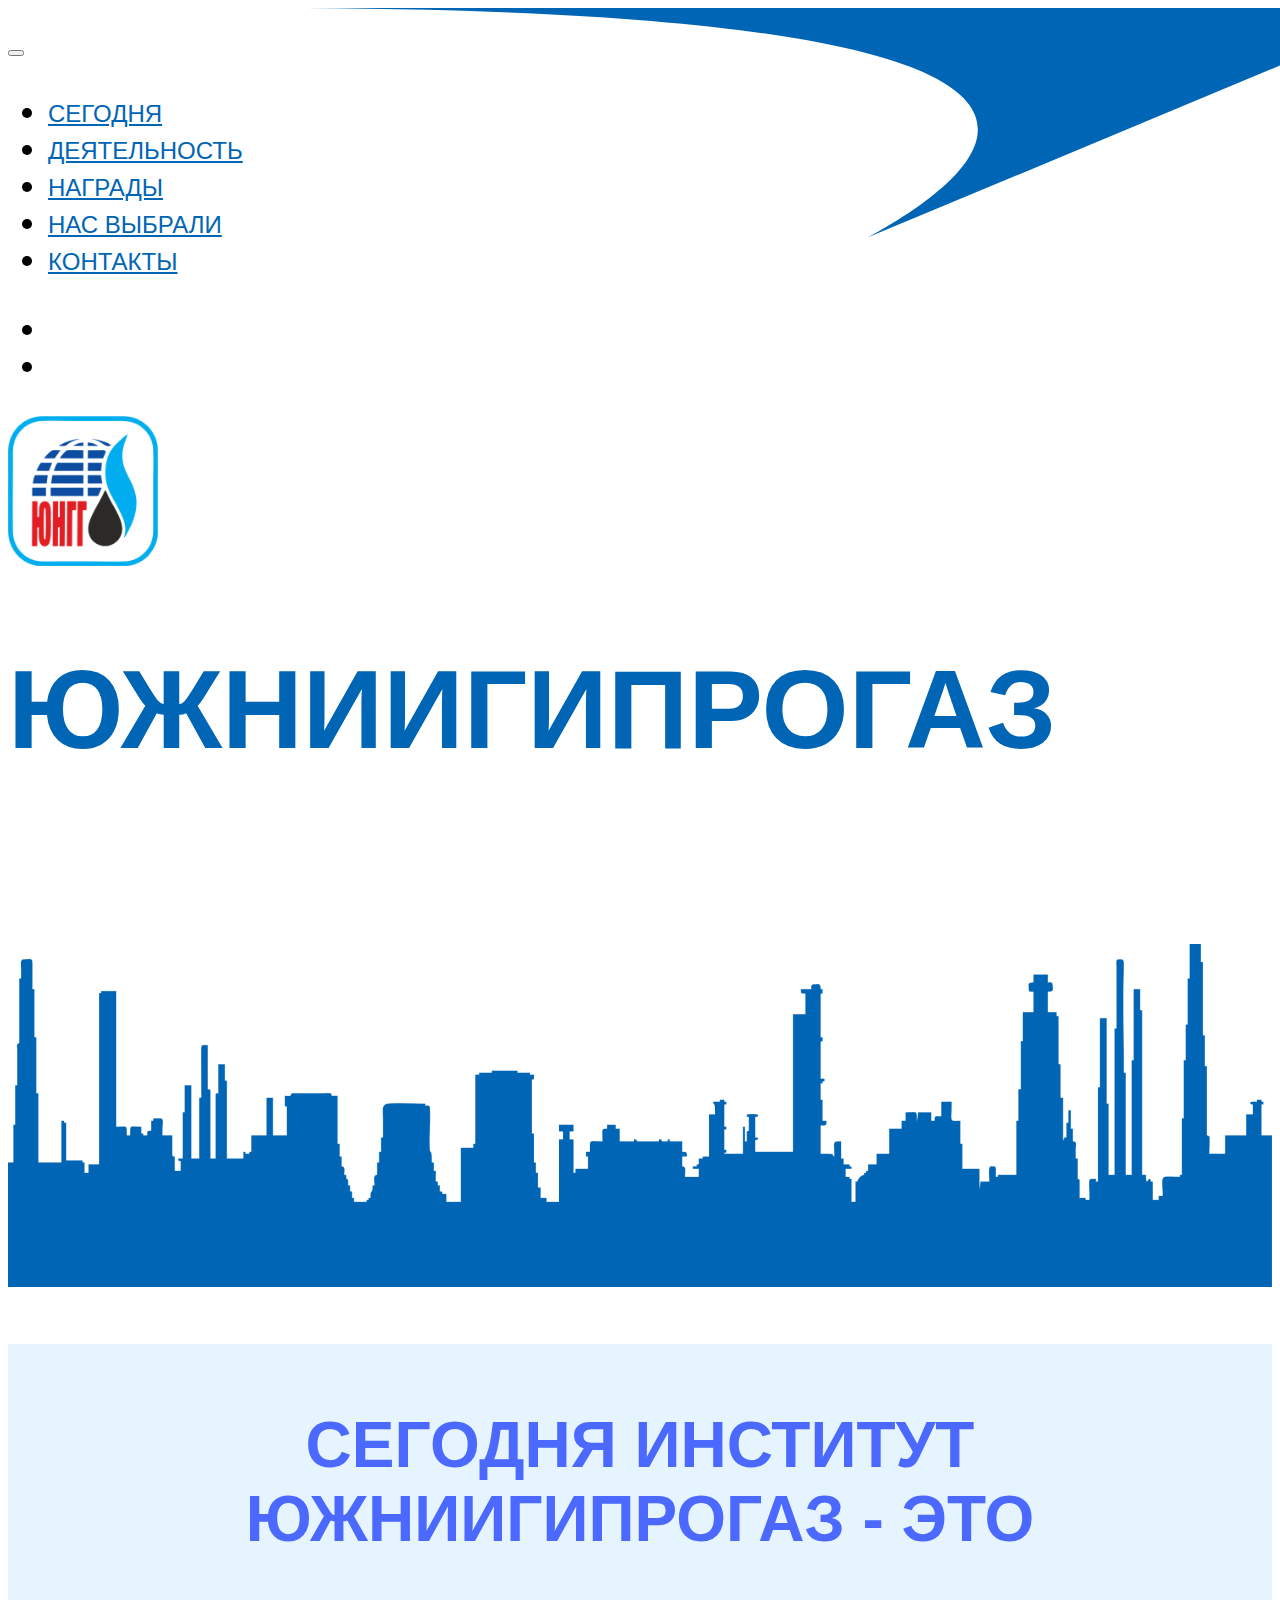
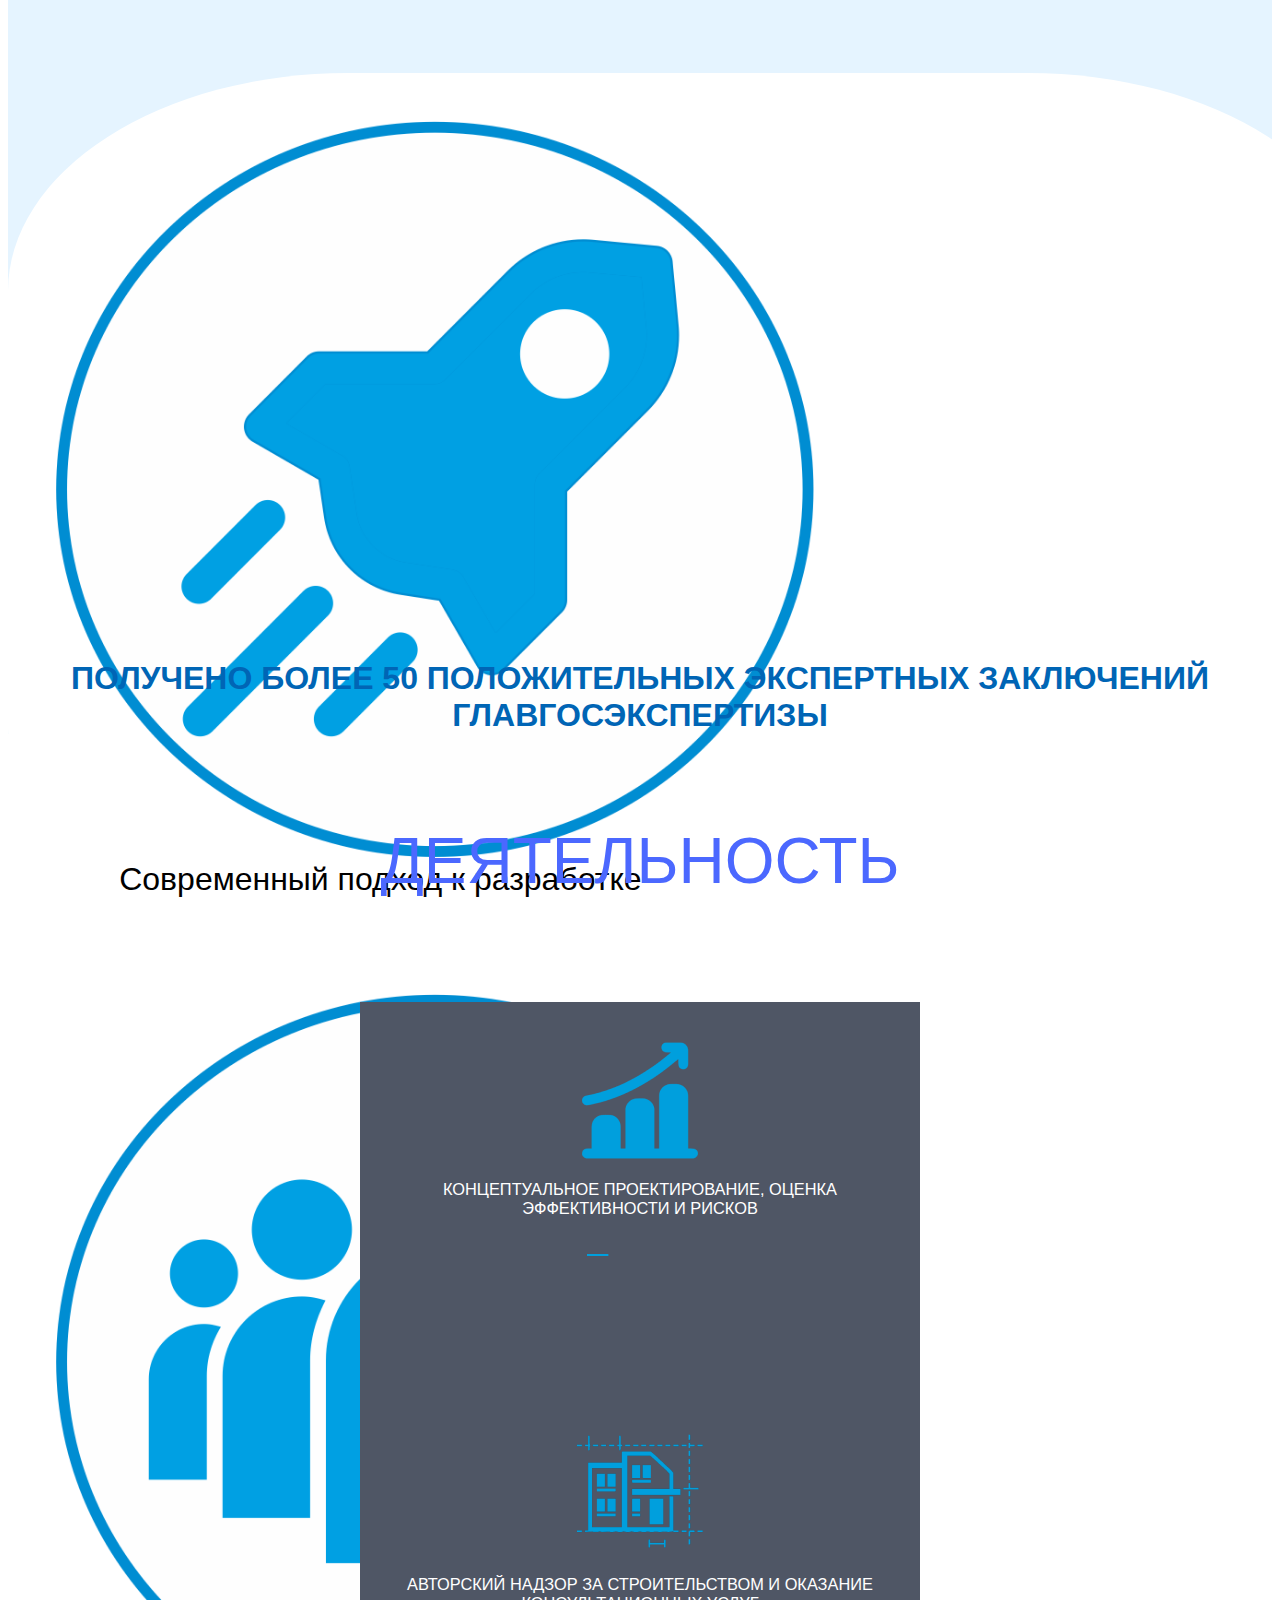
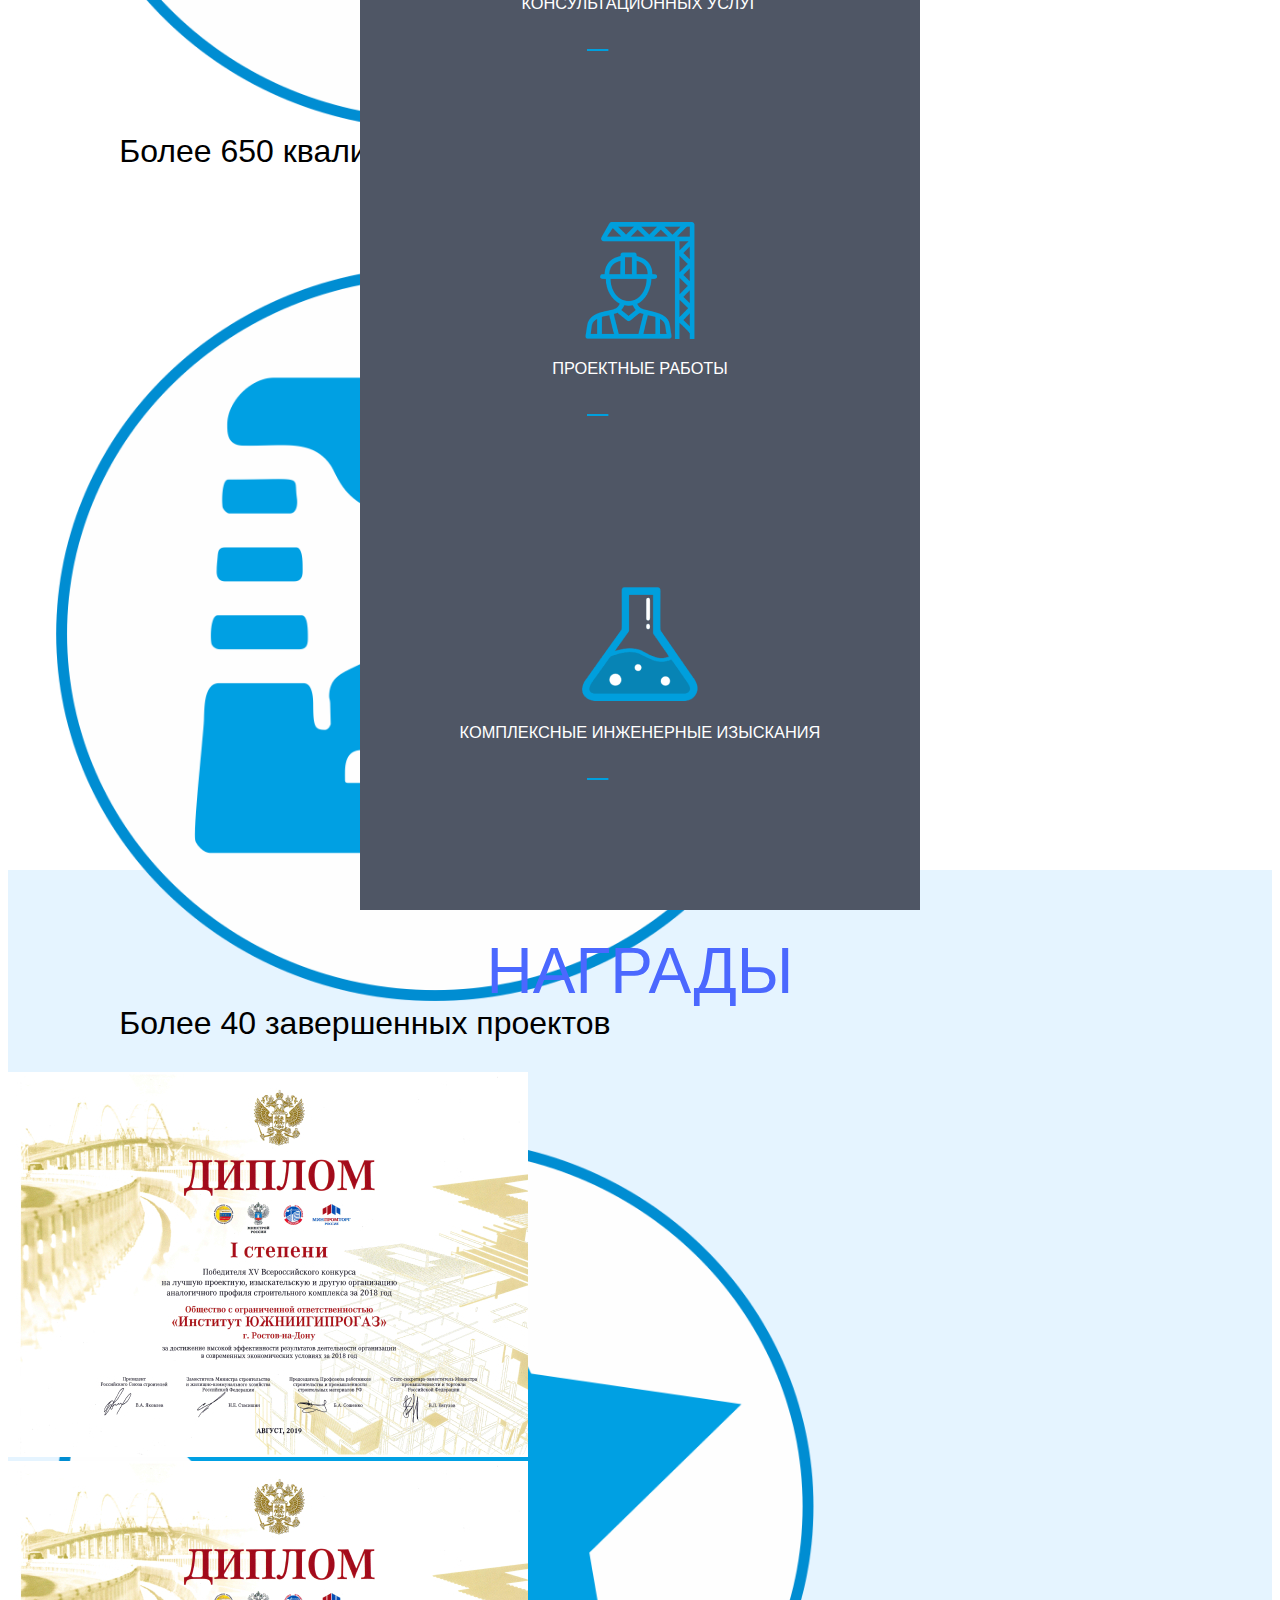
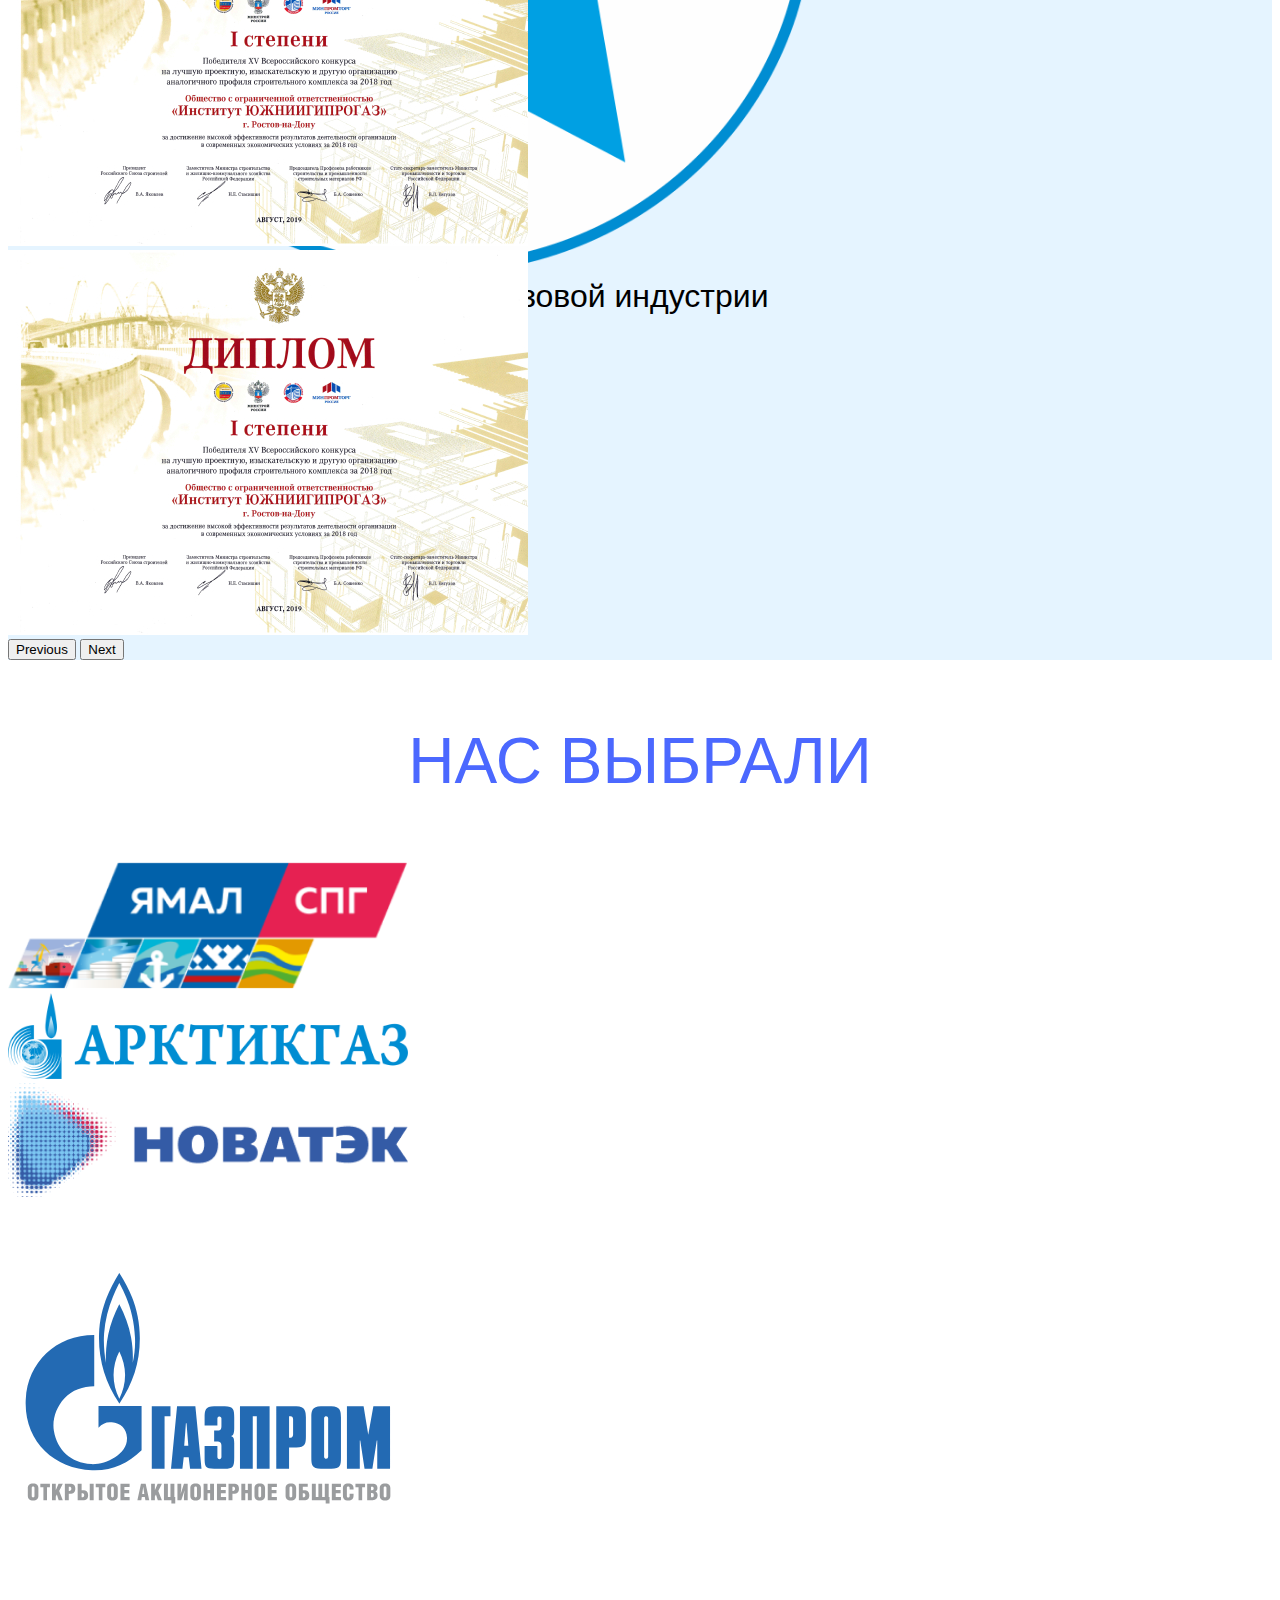
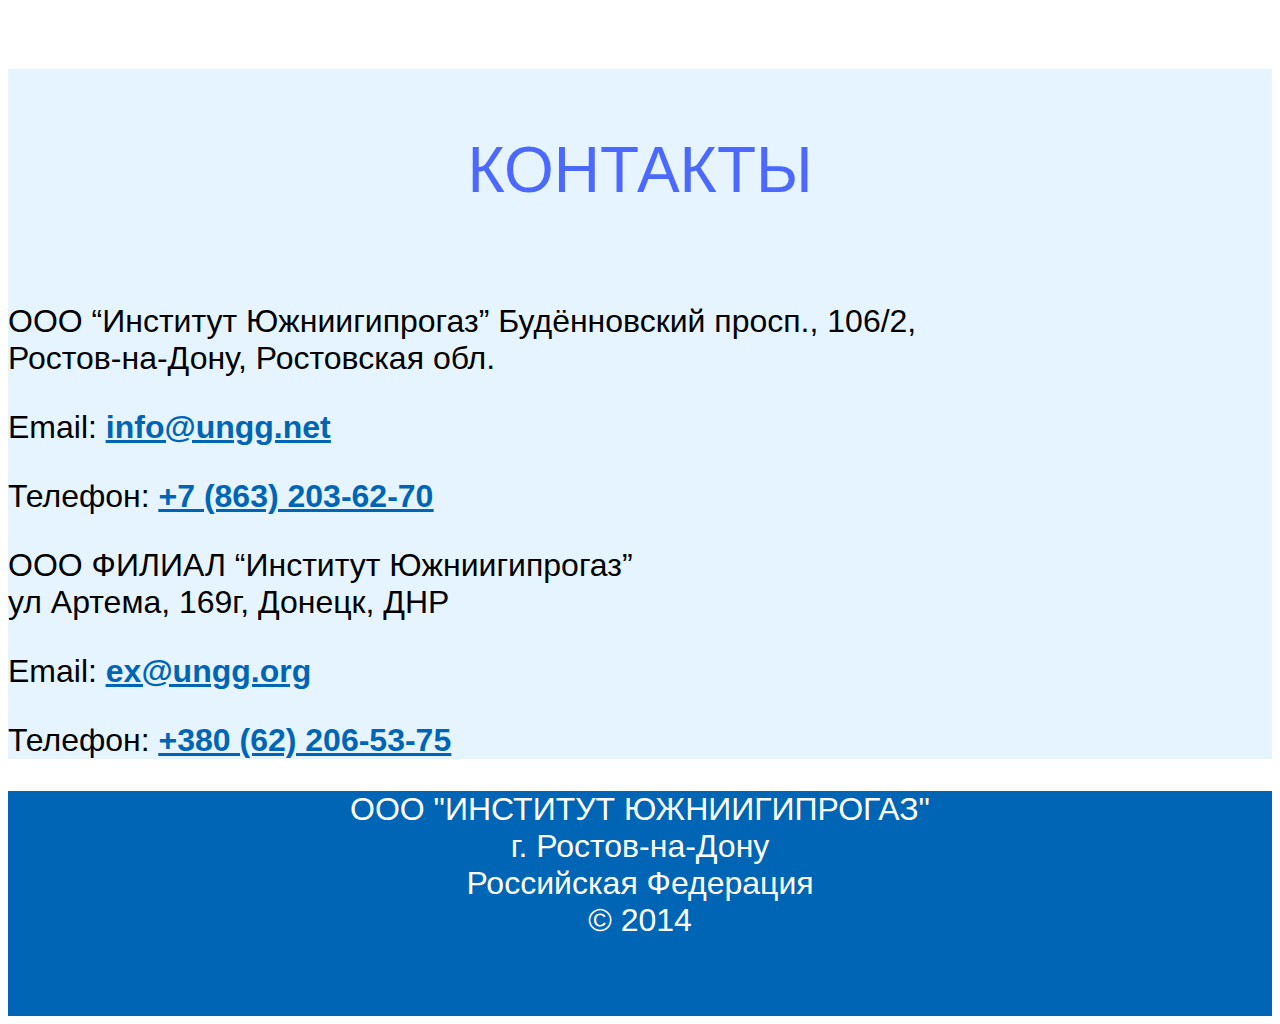
<file: index.html>
<!doctype html>
<html lang="ru">

<head>
	<meta charset="utf-8">
	<meta name="viewport" content="width=device-width, initial-scale=1">
	<title>ООО "Институт Южниигипрогаз"</title>
	<link href="https://cdn.jsdelivr.net/npm/bootstrap@5.3.0-alpha3/dist/css/bootstrap.min.css" rel="stylesheet"
		integrity="sha384-KK94CHFLLe+nY2dmCWGMq91rCGa5gtU4mk92HdvYe+M/SXH301p5ILy+dN9+nJOZ" crossorigin="anonymous">
	<link rel="stylesheet" href="./styles/style.css">
	<link rel="stylesheet" href="/styles/card-activity.css">
</head>

<body>
	<section id="main">
		<div class="main__top">
			<div class="main__top-img">
				<img src="./img/main-top.svg" alt="">
			</div>
		</div>
		<div class="container-fluid ">
			<div class="row">
				<div class="col-md-12">
					<nav class="navbar stiky-top navbar-expand-lg ">
						<div class=" menu container-fluid">
							<!-- <a class="navbar-brand" href="#">Navbar</a> -->
							<button class="navbar-toggler" type="button" data-bs-toggle="collapse"
								data-bs-target="#navbarNav" aria-controls="navbarNav" aria-expanded="false"
								aria-label="Toggle navigation">
								<span class="navbar-toggler-icon"></span>
							</button>
							<div class="collapse navbar-collapse  justify-content-around" id="navbarNav">
								<ul class="navbar-nav">
									<li class="nav-item">
										<a class="nav-link " aria-current="page" href="#">Сегодня</a>
									</li>
									<li class="nav-item">
										<a class="nav-link" href="#">Деятельность</a>
									</li>
									<li class="nav-item">
										<a class="nav-link" href="#">Награды</a>
									</li>
									<li class="nav-item">
										<a class="nav-link" href="#">Нас выбрали</a>
									</li>
									<li class="nav-item">
										<a class="nav-link" href="#">Контакты</a>
									</li>

								</ul>
								<ul class="navbar-nav in-corp ">
									<li class="nav-item">
										<a class="nav-link " href="#">Карьера</a>
									</li>
									<li class="nav-item">
										<a class="nav-link " href="#">Публичные обсуждения</a>
									</li>
								</ul>

							</div>
						</div>
					</nav>


				</div>
			</div>
			<div class="row align-items-end logo__wrap">
				<div class=" col-md-7 offset-md-1">
					<img src="./img/logo.png" class="rounded float-start logo" alt="...">
					<h1 class="mt-2 ">ЮЖНИИГИПРОГАЗ</h1>
				</div>
			</div>
		</div>

		<div class="container-fluid p-0">
			<img src="./img/main-bottom.png" class="img-fluid main__bottom" alt="...">
		</div>


	</section>


	<section class="now">
		<div class="container-fluid ">
			<div class="row">
				<div class="col">
					<h2 class="now__title title ">Сегодня институт Южниигипрогаз - это</h2>
				</div>
			</div>

			<div class="row align-items-center now__blok  justify-content-center">
				<div class="col-lg-3">

					<div class="now__card ">
						<div class="now__card-img text-center">
							<img src="./img/raceta.png" class="rounded " alt="...">
						</div>
						<div class="now_card-text">
							Современный подход к разработке
						</div>
					</div>

				</div>
				<div class="col-lg-3">

					<div class="now__card">
						<div class="now__card-img text-center">
							<img src="./img/people.png" class="rounded " alt="...">
						</div>
						<div class="now_card-text">
							Более 650 квалифицированных кадров
						</div>
					</div>

				</div>
				<div class="col-lg-3">

					<div class="now__card">
						<div class="now__card-img text-center">
							<img src="./img/factory.png" class="rounded " alt="...">
						</div>
						<div class="now_card-text">
							Более 40 завершенных проектов
						</div>
					</div>

				</div>
				<div class="col-lg-3">

					<div class="now__card">
						<div class="now__card-img text-center">
							<img src="./img/star.png" class="rounded " alt="...">
						</div>
						<div class="now_card-text">
							<span>Партнерство с титанами газовой индустрии</span>

						</div>
					</div>

				</div>

			</div>
			<div class="row">
				<div class="col">
					<h2 class="now__subtitle">Получено Более 50 положительных экспертных Заключений ГЛАВГОСЭКСПЕРТИЗы
					</h2>
				</div>
			</div>
		</div>
	</section>

	<section class="activity">
		<div class="container-fluid">
			<div class="row">
				<div class="col-md-12 title">Деятельность</div>
			</div>

			<div class="row">
				<div class="post-wrap">
					<div class="post-item">
						<div class="item-content">
							<div class=" group">
								<img class="item-img" src="./img/activity_1.png" alt="">
							</div>
							<div class="item-body">
								<h3>КОНЦЕПТУАЛЬНОЕ ПРОЕКТИРОВАНИЕ, ОЦЕНКА ЭФФЕКТИВНОСТИ И РИСКОВ</h3>
								<p></p>
							</div>
							<div class="item-footer">
								<a href="#" class="link"><span>Подробнее</span></a>
							</div>
						</div>
					</div>

					<div class="post-item">
						<div class="item-content">
							<div class=" tree">
								<img class="item-img" src="./img/activity_2.png" alt="">
							</div>
							<div class="item-body">
								<h3>АВТОРСКИЙ НАДЗОР ЗА СТРОИТЕЛЬСТВОМ И ОКАЗАНИЕ КОНСУЛЬТАЦИОННЫХ УСЛУГ</h3>
								<p></p>
							</div>
							<div class="item-footer">
								<a href="#" class="link"><span>Подробнее</span></a>
							</div>
						</div>
					</div>

					<div class="post-item ">
						<div class="item-content ">
							<div class=" anchor">
								<img class="item-img" src="./img/activity_3.png" alt="">
							</div>
							<div class="item-body">
								<h3>ПРОЕКТНЫЕ РАБОТЫ</h3>
								<p></p>
							</div>
							<div class="item-footer">
								<a href="#" class="link"><span>Подробнее</span></a>
							</div>
						</div>
					</div>
					<div class="post-item">
						<div class="item-content">
							<div class=" anchor">
								<img class="item-img" src="./img/activity_4.png" alt="">
							</div>
							<div class="item-body">
								<h3>КОМПЛЕКСНЫЕ ИНЖЕНЕРНЫЕ ИЗЫСКАНИЯ</h3>
								<p></p>
							</div>
							<div class="item-footer">
								<a href="#" class="link"><span>Подробнее</span></a>
							</div>
						</div>
					</div>
				</div>
			</div>
		</div>
	</section>

	<section class="achievements">
		<div class="container-fluid">
			<div class="row">
				<div class="col-md-12 title">Награды</div>
			</div>
			<div class="row justify-content-center">
				<div class="col-md-5">
					<div id="carouselExampleControls" class="carousel slide" data-bs-ride="carousel">
						<div class="carousel-inner">
							<div class="carousel-item active">
								<img src="./img/choise1.jpg" class="d-block w-100" alt="...">
							</div>
							<div class="carousel-item">
								<img src="./img/choise1.jpg" class="d-block w-100" alt="...">
							</div>
							<div class="carousel-item">
								<img src="./img/choise1.jpg" class="d-block w-100" alt="...">
							</div>
						</div>
						<button class="carousel-control-prev" type="button" data-bs-target="#carouselExampleControls"
							data-bs-slide="prev">
							<span class="carousel-control-prev-icon" aria-hidden="true"></span>
							<span class="visually-hidden">Previous</span>
						</button>
						<button class="carousel-control-next" type="button" data-bs-target="#carouselExampleControls"
							data-bs-slide="next">
							<span class="carousel-control-next-icon" aria-hidden="true"></span>
							<span class="visually-hidden">Next</span>
						</button>
					</div>
				</div>
			</div>
		</div>
	</section>

	<section class="choice">
		<div class="container-fluid">
			<div class="row">
				<div class="col-md-12 title">Нас выбрали</div>
			</div>
			<div class="row justify-content-center choice__block d-flex align-items-center text-center">
				<div class="col-md-3">
					<div class="choice__block-wrap">
						<img class="img-fluid" src="./img/chois_1.png" alt="">
					</div>
				</div>
				<div class="col-md-3">
					<div class="choice__block-wrap">
						<img class="img-fluid" src="./img/4da36ff516f6868850505209eba51114.png" alt="">
					</div>
				</div>
				<div class="col-md-3">
					<div class="choice__block-wrap">
						<img class="img-fluid" src="./img/chois_2.png" alt="">
					</div>
				</div>
				<div class="col-md-3 ">
					<div class="choice__block-wrap">
						<img class="img-fluid" src="./img/gazprom-6.svg" alt="">
					</div>
				</div>

			</div>


		</div>
	</section>

	<section class="contacts">
		<div class="container">
			<div class="row">
				<div class="col-md-12 title">Контакты</div>
			</div>
			<div class="row justify-content-center">
				<div class="col-md-5 contacts__block">
					<p>OOO “Институт Южниигипрогаз” Будённовский просп., 106/2, <br>
						Ростов-на-Дону, Ростовская обл.</p>
					<p> Email: <span class="contact__block-text"> <a href="mailto:info@ungg.net">info@ungg.net</a>
						</span> </p>
					<p> Телефон: <span class="contact__block-text"> <a href="tel:+7 (863) 203-62-70">+7 (863)
								203-62-70</a> </span> </p>
				</div>
				<div class="col-md-5 offset-md-2 contacts__block ">
					<p>OOO ФИЛИАЛ “Институт Южниигипрогаз” <br> ул Артема, 169г,
						Донецк, ДНР</p>
					<p> Email: <span class="contact__block-text"><a href="mailto:ex@ungg.org">ex@ungg.org</a></span>
					</p>
					<p> Телефон: <span class="contact__block-text"><a href="tel:+380 (62) 206-53-75">+380 (62)
								206-53-75</a></span> </p>
				</div>
			</div>
		</div>
	</section>

	<footer class="footer">
		<div class="container">
			<div class="row justify-content-center align-items-center footer__text">
				<div class="col-md-12">
					ООО "ИНСТИТУТ ЮЖНИИГИПРОГАЗ" <br>г. Ростов-на-Дону
					<br>Российская Федерация
					<br> © 2014
				</div>
			</div>
		</div>

	</footer>



	<script src="https://cdn.jsdelivr.net/npm/bootstrap@5.3.0-alpha3/dist/js/bootstrap.bundle.min.js"
		integrity="sha384-ENjdO4Dr2bkBIFxQpeoTz1HIcje39Wm4jDKdf19U8gI4ddQ3GYNS7NTKfAdVQSZe"
		crossorigin="anonymous"></script>
</body>

</html>
</file>
<file: styles/style.css>
@font-face {
	font-family: 'Oswald', sans-serif;
	src: url(../fonts/Oswald-Regular.woff2);
	font-style: normal;
	font-weight: 400;
}

@font-face {
	font-family: 'Oswald-bold', sans-serif;
	src: url(../fonts/Oswald-Bold.woff2);
	font-style: normal;
	font-weight: 700;
}

body {
	font-family: 'Oswald', sans-serif;
}

a {
	color: inherit;
}


.nav-link {
	color: #0065B5;
}

.nav-link:hover {
	color: #5785aa;
}

.in-corp .nav-link {
	color: #fff;

}

.in-corp .nav-link:hover {
	color: #5785aa;

}



.menu {

	font-size: 1.6rem;
	text-transform: uppercase;

}


.logo__wrap {
	height: 22rem;
}

.logo__wrap h1 {
	font-size: 6rem;
	color: #0065B5;
}

.logo {
	width: 120px;
	height: 120px;
}

.main__top {
	float: right;
	z-index: -99;

}

.main__top-img img {
	position: absolute;
	right: 0;
	width: 70%;
}

.main__bottom {
	width: 100%;
}



.now {
	min-height: 70vh;
	background-color: #E5F4FF;
}


.title {
	text-transform: uppercase;
	color: #4B68FF;
	font-size: 4rem;
	text-align: center;
	padding: 4rem;
}

.now__blok {
	height: 30rem;

}

.now__card {

	width: 100%;
	background-color: #fff;
	border-radius: 25%;
	padding: 3rem;
}

.now__card-img img {
	width: 60%;
	height: 50%;
}

.now_card-text {
	font-size: 2rem;
	width: 90%;
	margin: 0 auto;
}


.now__subtitle {
	text-transform: uppercase;
	font-size: 2rem;
	text-align: center;
	padding-top: 5rem;
	font-weight: 700;
	color: #0065B5;
}



.activity {
	min-height: 100vh;
	background-color: #fff;
}



.achievements {
	min-height: 90vh;
	background-color: #E5F4FF;
}

.choice {
	background-color: #fff;
}

.choice__block {
	padding-bottom: 4rem;
}

.choice__block-wrap img {
	width: 400px;
}

.test {
	height: 500px;
}



.contacts {
	min-height: 50vh;
	background-color: #E5F4FF;
}

.contacts__block {
	font-size: 2rem;
}

.contact__block-text {
	color: #0065B5;
	text-decoration: underline;
	font-weight: 700;
}

.contact__block-text:hover {
	color: #5785aa;
	text-decoration: underline;
	font-weight: 700;
}



.footer {
	color: #fff;
	background-color: #0065B5;

	text-align: center;
	font-size: 32px;
	font-weight: 400;
}

.footer__text {
	min-height: 25vh;
}

/* Large desktops and laptops */
@media (min-width: 1200px) {

	.main__top-img img {
		position: absolute;
		right: 0;
		width: 80%;
	}

	.menu {
		font-size: 2rem;
		padding-top: 1rem;
	}

	.logo__wrap {
		height: 33rem;
	}

	.logo__wrap h1 {
		font-size: 7rem;
		color: #0065B5;
	}

	.logo {
		width: 150px;
		height: 150px;
	}

	.nav-link {
		font-size: 1.5rem;
	}


}

/* Portrait tablets and medium desktops */
@media (min-width: 992px) and (max-width: 1199px) {
	.logo__wrap h1 {
		font-size: 4rem;
		color: #0065B5;
	}

	.nav-link {
		font-size: 1rem;
	}

	.achievements {
		min-height: 50vh;
		background-color: #E5F4FF;
	}
}

/* Portrait tablets and small desktops */
@media (min-width: 768px) and (max-width: 991px) {}

/* Landscape phones and portrait tablets */
@media (max-width: 767px) {}

/* Landscape phones and smaller */
@media (max-width: 480px) {}
</file>
<file: styles/card-activity.css>
.activity {
	min-height: 100vh;
	background-color: #fff;
	font-size: 16px;
	display: flex;
	flex-direction: column;

	text-align: center;
}

.activity__title {
	text-transform: uppercase;
	padding-top: 40px;
	padding-bottom: 20px;
	font-size: 64px;
	color: #0065B5;


}

.post-wrap {
	max-width: 1120px;
	margin: 0 auto;
	display: flex;
	justify-content: center;
	flex-wrap: wrap;
}

.post-item {
	padding: 40px;
	cursor: pointer;
}

.post-item * {
	transition: .3s linear;
}

.item-content {
	background: #4F5665;
	padding: 40px;
	height: 100%
}

.item-icon {
	margin-bottom: 20px;
}



.post-item:hover .item-img,
.post-item:hover .item-body h3,
.post-item:hover .item-body p {
	transform: translateY(-8px);
}

.item-body {
	color: #fff;
	font-size: 14px;
	margin-top: 15px;
}

.item-body h3 {
	font-weight: 500;
	margin-bottom: 15px;
	transition-delay: .05s;
}

.item-body p {
	transition-delay: .1s;
}

.item-footer {
	padding-top: 15px;
}

.link {
	text-decoration: none;
	display: inline-block;
	overflow: hidden;
	position: relative;
	padding-right: 30px;
	font-size: 12px;
	text-transform: uppercase;
	font-weight: 600;
	color: #fff;
}

.link:before {
	content: "";
	position: absolute;
	top: 0;
	left: 0;
	width: 100%;
	bottom: 0;
	height: .125rem;
	margin: auto;
	background: #009FDD;
	transform: scaleX(.2);
	transform-origin: left center;
	z-index: 0;
	transition: .6s cubic-bezier(.6, .01, 0, 1);
}

.link span {
	display: inline-block;
	position: relative;
	transform: translateX(-200%);
	transition: .6s cubic-bezier(.6, .01, 0, 1);
}

.post-item:hover .link span {
	transform: translateX(0%);
}

.post-item:hover .link:before {
	transform-origin: right center;
}

@media (min-width: 768px) {
	.post-item {
		flex-basis: 50%;
		flex-shrink: 0;
	}
}

@media (min-width: 960px) {
	.post-item {
		flex-basis: 50%;
	}
}
</file>
